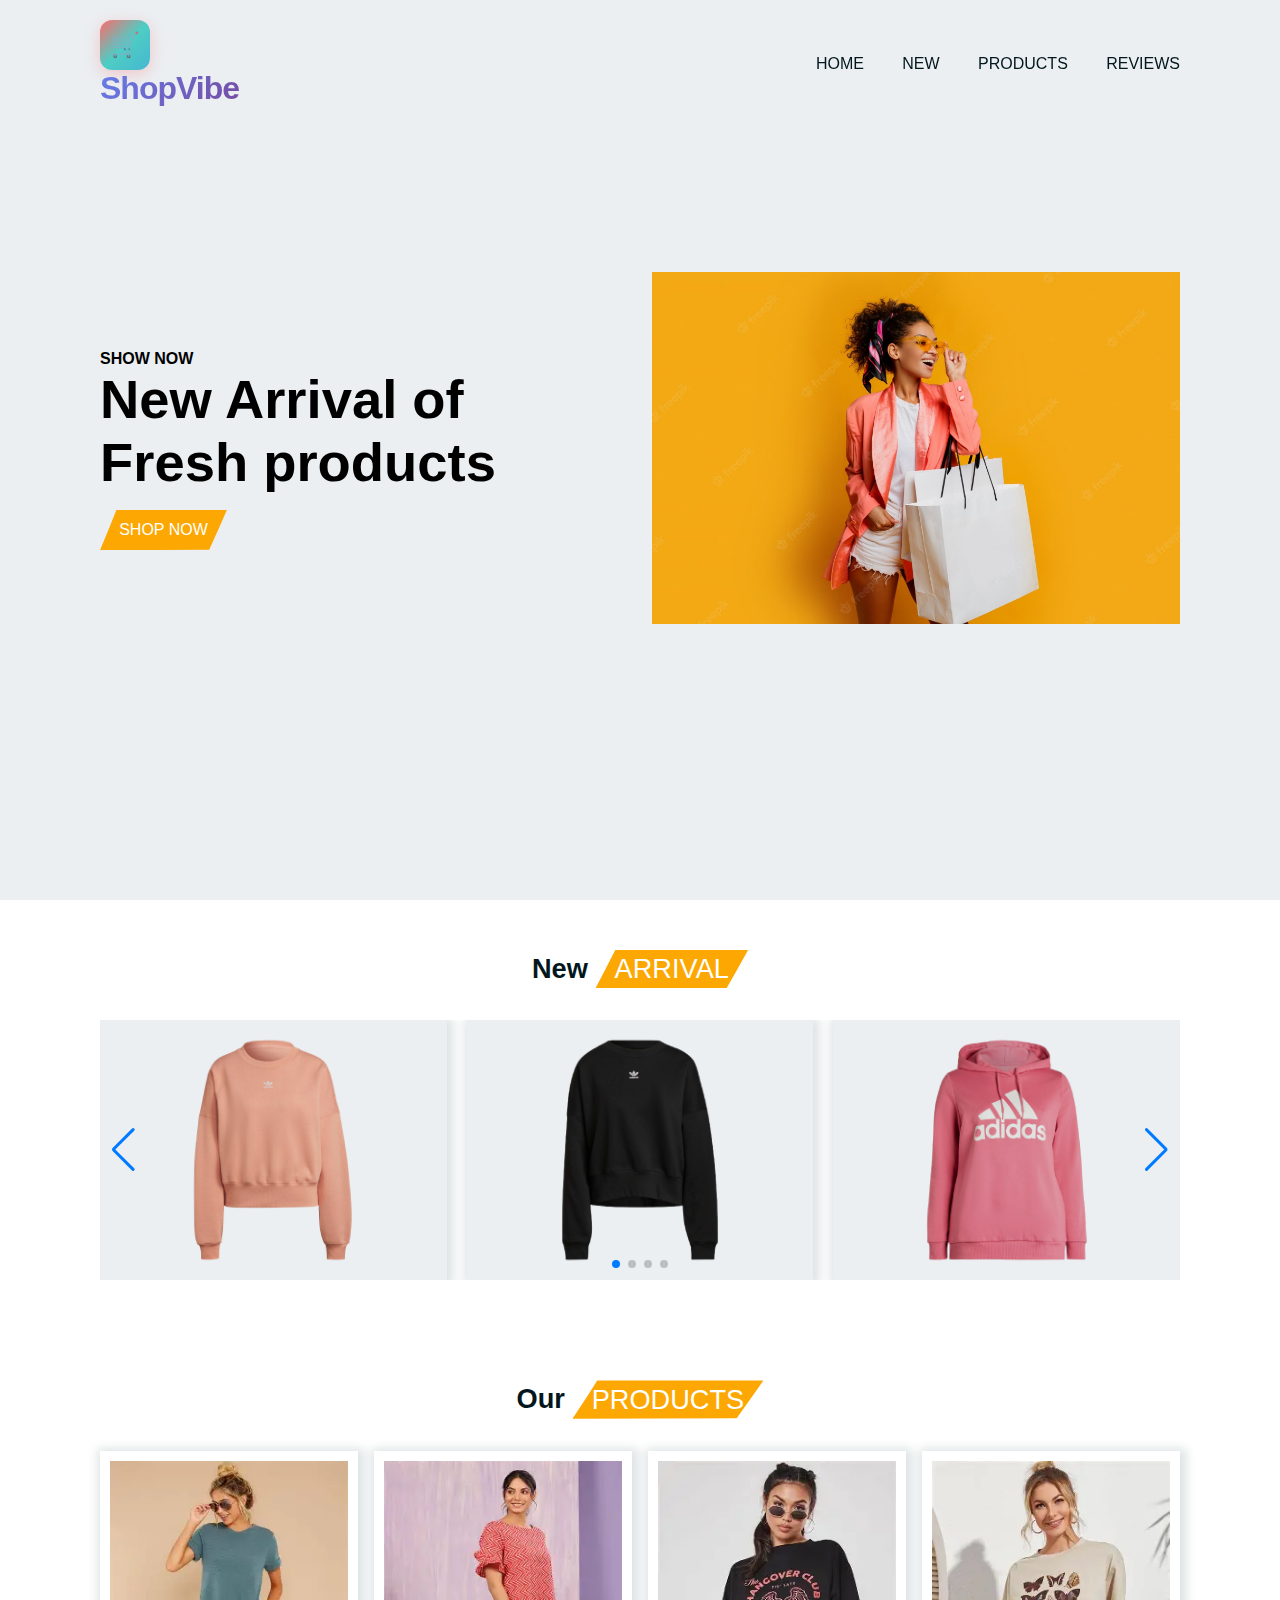
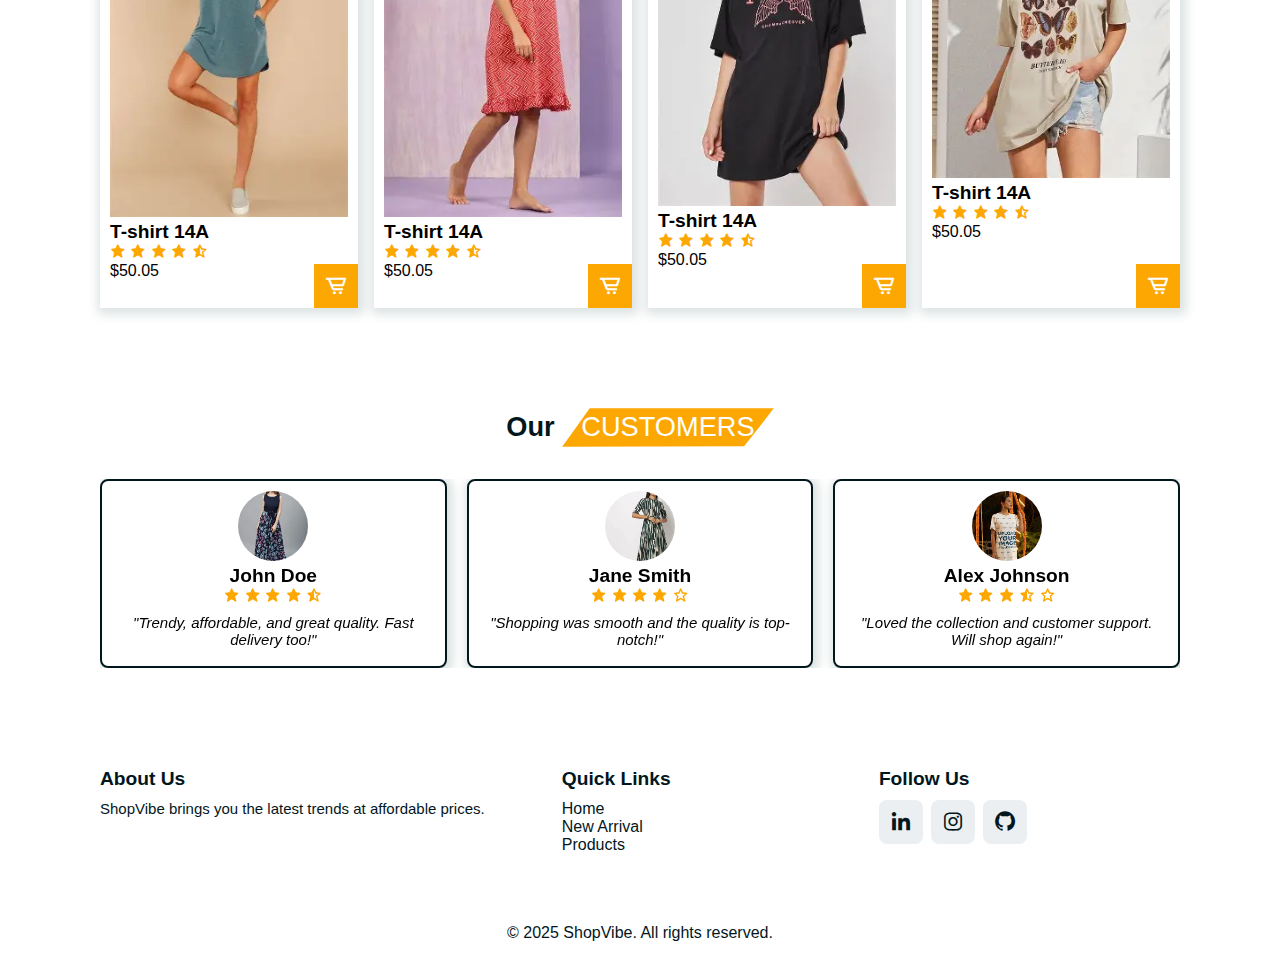
<file: index.html>
<!DOCTYPE html>
<html lang="en">
<head> 
  <meta charset="UTF-8">
  <meta name="viewport" content="width=device-width, initial-scale=1.0">
  <title>ShopVibe</title>
  <link rel="stylesheet" href="style.css">
  <link rel="preconnect" href="https://fonts.googleapis.com">
  <link rel="preconnect" href="https://fonts.gstatic.com" crossorigin>
  <link href="https://fonts.googleapis.com/css2?family=Jost:wght@100;200;300;400;500;600;700&display=swap" rel="stylesheet">
  <link rel="stylesheet" href="https://cdnjs.cloudflare.com/ajax/libs/font-awesome/6.4.2/css/all.min.css" />
  <link rel="stylesheet" href="https://cdn.jsdelivr.net/npm/swiper@11/swiper-bundle.min.css" />
  <link rel="stylesheet" href="https://unpkg.com/boxicons@latest/css/boxicons.min.css">
</head>

<body>
  <!-- HEADER -->
  <header>
    <div class="shopvibe-logo">
      <div class="logo-icon">🛒</div>
      <div class="logo-text">ShopVibe</div>
    </div>
    <ul class="navbar">
      <li><a href="#home">HOME</a></li>
      <li><a href="#new">NEW</a></li>
      <li><a href="#products">PRODUCTS</a></li>
      <li><a href="#reviews">REVIEWS</a></li>
    </ul>
  </header>

  <!-- HOME -->
  <section class="home" id="home">
    <div class="home-text">
      <span>Show now</span>
      <h1>New Arrival of <br> Fresh products</h1>
      <a href="#" class="btn">Shop now</a>
    </div>
    <div class="home-img">
      <img src="img1.jpg" alt="">
    </div>
  </section>

  <!-- NEW ARRIVAL -->
  <section class="new" id="new">
    <div class="heading">
      <h1>New <span>Arrival</span></h1>
    </div>
    <div class="swiper new-arrival">
      <div class="swiper-wrapper">
        <div class="swiper-slide box"><img src="new1.png" alt=""><div class="content"><a href="#" class="btn">Buy Now</a></div></div>
        <div class="swiper-slide box"><img src="new2.png" alt=""><div class="content"><a href="#" class="btn">Buy Now</a></div></div>
        <div class="swiper-slide box"><img src="new3.png" alt=""><div class="content"><a href="#" class="btn">Buy Now</a></div></div>
        <div class="swiper-slide box"><img src="new4.png" alt=""><div class="content"><a href="#" class="btn">Buy Now</a></div></div>
      </div>
      <div class="swiper-pagination"></div>
      <div class="swiper-button-next"></div>
      <div class="swiper-button-prev"></div>
    </div>
  </section>

  <!-- PRODUCTS -->
  <section class="products" id="products">
    <div class="heading">
      <h1>Our <span>Products</span></h1>
    </div>
    <div class="product-container">
        <div class="box">
            <img src="pp1.webp" alt="">
            <div class="content">
                <h2>T-shirt 14A</h2>
                <div class="stars">
                    <i class='bx bxs-star' ></i>
                    <i class='bx bxs-star' ></i>
                    <i class='bx bxs-star' ></i>
                    <i class='bx bxs-star' ></i>
                    <i class='bx bxs-star-half' ></i>
                </div>
                <span>$50.05</span>
                <i class='bx bx-cart-alt'></i>
            </div>
        </div>
      <div class="box">
            <img src="pp2.webp" alt="">
            <div class="content">
                <h2>T-shirt 14A</h2>
                <div class="stars">
                    <i class='bx bxs-star' ></i>
                    <i class='bx bxs-star' ></i>
                    <i class='bx bxs-star' ></i>
                    <i class='bx bxs-star' ></i>
                    <i class='bx bxs-star-half' ></i>
                </div>
                <span>$50.05</span>
                <i class='bx bx-cart-alt'></i>
            </div>
        </div>
     <div class="box">
            <img src="pp3.webp" alt="">
            <div class="content">
                <h2>T-shirt 14A</h2>
                <div class="stars">
                    <i class='bx bxs-star' ></i>
                    <i class='bx bxs-star' ></i>
                    <i class='bx bxs-star' ></i>
                    <i class='bx bxs-star' ></i>
                    <i class='bx bxs-star-half' ></i>
                </div>
                <span>$50.05</span>
                <i class='bx bx-cart-alt'></i>
            </div>
        </div>
       <div class="box">
            <img src="pp4.webp" alt="">
            <div class="content">
                <h2>T-shirt 14A</h2>
                <div class="stars">
                    <i class='bx bxs-star' ></i>
                    <i class='bx bxs-star' ></i>
                    <i class='bx bxs-star' ></i>
                    <i class='bx bxs-star' ></i>
                    <i class='bx bxs-star-half' ></i>
                </div>
                <span>$50.05</span>
                <i class='bx bx-cart-alt'></i>
            </div>
        </div>
    </div>
  </section>

  <!-- REVIEWS -->
  <section class="reviews" id="reviews">
    <div class="heading">
      <h1>Our <span>Customers</span></h1>
    </div>
    <div class="reviews-container swiper">
      <div class="swiper-wrapper">
        <div class="swiper-slide box">
          <img src="re1.webp" alt="Customer 1">
          <h2>John Doe</h2>
          <div class="stars">
            <i class='bx bxs-star'></i>
            <i class='bx bxs-star'></i>
            <i class='bx bxs-star'></i>
            <i class='bx bxs-star'></i>
            <i class='bx bxs-star-half'></i>
          </div>
          <p>"Trendy, affordable, and great quality. Fast delivery too!"</p>
        </div>
        <div class="swiper-slide box">
          <img src="re2.webp" alt="Customer 2">
          <h2>Jane Smith</h2>
          <div class="stars">
            <i class='bx bxs-star'></i>
            <i class='bx bxs-star'></i>
            <i class='bx bxs-star'></i>
            <i class='bx bxs-star'></i>
            <i class='bx bx-star'></i>
          </div>
          <p>"Shopping was smooth and the quality is top-notch!"</p>
        </div>
        <div class="swiper-slide box">
          <img src="re3.webp" alt="Customer 3">
          <h2>Alex Johnson</h2>
          <div class="stars">
            <i class='bx bxs-star'></i>
            <i class='bx bxs-star'></i>
            <i class='bx bxs-star'></i>
            <i class='bx bxs-star-half'></i>
            <i class='bx bx-star'></i>
          </div>
          <p>"Loved the collection and customer support. Will shop again!"</p>
        </div>
      </div>
      <div class="swiper-pagination"></div>
    </div>
  </section>

  <!-- FOOTER -->
  <section class="footer">
    <div class="footer-box">
      <h2>About Us</h2>
      <p>ShopVibe brings you the latest trends at affordable prices.</p>
    </div>
    <div class="footer-box">
      <h2>Quick Links</h2>
      <ul>
        <li><a href="#home">Home</a></li>
        <li><a href="#new">New Arrival</a></li>
        <li><a href="#products">Products</a></li>
      </ul>
    </div>
    <div class="footer-box">
      <h2>Follow Us</h2>
      <div class="social">
        <a href="https://www.linkedin.com/in/pathikonda-pallavi-692a28298"><i class='bx bxl-linkedin'></i></a>
        <a href="#"><i class='bx bxl-instagram'></i></a>
        <a href="https://github.com/pallavireddy20"><i class='bx bxl-github'></i></a>
      </div>
    </div>
  </section>

  <div class="copyright">© 2025 ShopVibe. All rights reserved.</div>

  <!-- Swiper JS -->
  <script src="https://cdn.jsdelivr.net/npm/swiper@11/swiper-bundle.min.js"></script>
  <script>
    // New Arrival Swiper
    var newSwiper = new Swiper(".new-arrival", {
      loop: true,
      autoplay: { delay: 2000, disableOnInteraction: false },
      slidesPerView: 3,
      spaceBetween: 20,
      pagination: { el: ".swiper-pagination", clickable: true },
      navigation: { nextEl: ".swiper-button-next", prevEl: ".swiper-button-prev" },
      breakpoints: { 0:{slidesPerView:1}, 768:{slidesPerView:2}, 1024:{slidesPerView:3} }
    });

    // Reviews Swiper
    var reviewSwiper = new Swiper(".reviews-container", {
      loop: true,
      autoplay: { delay: 3000, disableOnInteraction: false },
      slidesPerView: 1,
      spaceBetween: 20,
      pagination: { el: ".reviews-container .swiper-pagination", clickable: true },
      breakpoints: { 768:{slidesPerView:2}, 1024:{slidesPerView:3} }
    });
  </script>
</body>
</html>
</file>
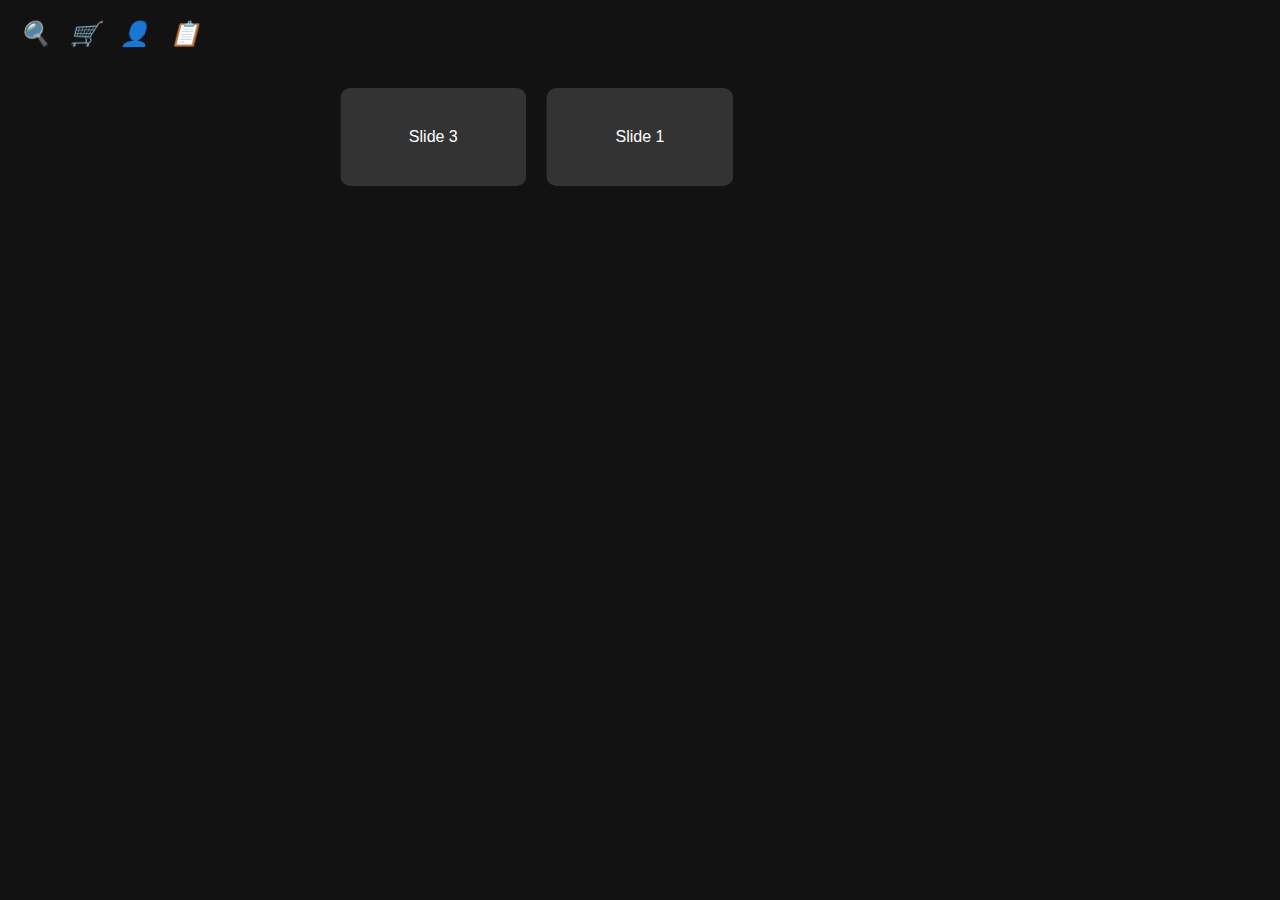
<file: login.html>
<!DOCTYPE html>
<html lang="en">
<head>
  <meta charset="UTF-8" />
  <meta name="viewport" content="width=device-width, initial-scale=1.0" />
  <title>Login Page</title>
  <link rel="stylesheet" href="https://unpkg.com/swiper/swiper-bundle.min.css" />
  <style>
    * {
      margin: 0;
      padding: 0;
      box-sizing: border-box;
      font-family: Arial, sans-serif;
    }

    body {
      background: #121212;
      color: #fff;
      padding: 20px;
    }

    header {
      display: flex;
      gap: 20px;
      font-size: 24px;
      margin-bottom: 20px;
    }

    header i {
      cursor: pointer;
    }

    .shadow {
      box-shadow: 0 2px 5px rgba(0, 0, 0, 0.5);
    }

    .search-box, .cart, .user, .navbar {
      display: none;
      padding: 20px;
      margin-bottom: 20px;
      background: #1e1e1e;
      border-radius: 8px;
    }

    .active {
      display: block;
    }

    .user input, .user button {
      display: block;
      margin: 10px 0;
      padding: 10px;
      width: 100%;
      background: #2c2c2c;
      border: 1px solid #444;
      color: #fff;
    }

    .swiper {
      width: 100%;
      max-width: 600px;
      margin-top: 40px;
    }

    .swiper-slide {
      background: #333;
      color: #fff;
      padding: 40px;
      text-align: center;
      border-radius: 10px;
    }
  </style>
</head>
<body>

<header>
  <i id="search-icon">🔍</i>
  <i id="cart-icon">🛒</i>
  <i id="user-icon">👤</i>
  <i id="menu-icon">📋</i>
</header>

<div class="search-box">Search Bar Content</div>
<div class="cart">Your cart is empty.</div>

<div class="user">
  <h2>Login</h2>
  <input type="text" id="username" placeholder="Username" />
  <input type="password" id="password" placeholder="Password" />
  <button id="loginBtn">Login</button>
</div>

<nav class="navbar">Navigation Links</nav>

<div class="swiper new-arrival">
  <div class="swiper-wrapper">
    <div class="swiper-slide">Slide 1</div>
    <div class="swiper-slide">Slide 2</div>
    <div class="swiper-slide">Slide 3</div>
  </div>
</div>

<script src="https://unpkg.com/swiper/swiper-bundle.min.js"></script>
<script>
  let search = document.querySelector('.search-box');
  let cart = document.querySelector('.cart');
  let user = document.querySelector('.user');
  let navbar = document.querySelector('.navbar');
  let header = document.querySelector('header');

  document.querySelector('#search-icon').onclick = () => {
    search.classList.toggle('active');
    cart.classList.remove('active');
    user.classList.remove('active');
    navbar.classList.remove('active');
  };

  document.querySelector('#cart-icon').onclick = () => {
    cart.classList.toggle('active');
    search.classList.remove('active');
    user.classList.remove('active');
    navbar.classList.remove('active');
  };

  document.querySelector('#user-icon').onclick = () => {
    user.classList.toggle('active');
    search.classList.remove('active');
    cart.classList.remove('active');
    navbar.classList.remove('active');
  };

  document.querySelector('#menu-icon').onclick = () => {
    navbar.classList.toggle('active');
    search.classList.remove('active');
    cart.classList.remove('active');
    user.classList.remove('active');
  };

  window.onscroll = () => {
    search.classList.remove('active');
    cart.classList.remove('active');
    user.classList.remove('active');
    navbar.classList.remove('active');
  };

  window.addEventListener('scroll', () => {
    header.classList.toggle('shadow', window.scrollY > 0);
  });

  var swiper = new Swiper(".new-arrival", {
    spaceBetween: 20,
    loop: true,
    autoplay: {
      delay: 5500,
      disableOnInteraction: false,
    },
    centeredSlides: true,
    breakpoints: {
      0: {
        slidesPerView: 1,
      },
      568: {
        slidesPerView: 2,
      },
      768: {
        slidesPerView: 2,
      },
      1020: {
        slidesPerView: 3,
      },
    },
  });

  document.querySelector('#loginBtn').onclick = () => {
    const userVal = document.querySelector('#username').value;
    const passVal = document.querySelector('#password').value;

    if (userVal === "admin" && passVal === "1234") {
      alert("Login successful!");
    } else {
      alert("Invalid credentials.");
    }
  };
</script>

</body>
</html>
</file>
<file: style.css>
/googlefonts/
.shopvibe-logo {
    display: flex;
    align-items: center;
    gap: 12px;
    font-family: 'Arial', sans-serif;
}

.logo-icon {
    width: 50px;
    height: 50px;
    background: linear-gradient(135deg, #ff6b6b 0%, #4ecdc4 50%, #45b7d1 100%);
    border-radius: 12px;
    display: flex;
    align-items: center;
    justify-content: center;
    font-size: 24px;
    box-shadow: 0 4px 15px rgba(255, 107, 107, 0.3);
    animation: pulse 2s ease-in-out infinite;
}

.logo-text {
    font-size: 32px;
    font-weight: bold;
    background: linear-gradient(135deg, #667eea, #764ba2);
    -webkit-background-clip: text;
    -webkit-text-fill-color: transparent;
    background-clip: text;
    letter-spacing: -1px;
}
@import url('https://fonts.googleapis.com/css2?family=Poppins:wght@200;300;400;500;600;700;&display=swop');
* {
    font-family: "Poppins", sans-serif;
    margin: 0;
    padding: 0;
    box-sizing: border-box;
    list-style: none;
    text-decoration: none;
    scroll-behavior: smooth;
    scroll-padding-top: 2rem;
}
/* some variables*/
:root{
    --main-color:#fda702;
    --second-color:#ebeff2;
    --text-color:#02171d;
    --bg-color:#fff;


/* box shadow */
--box-shadow: 2px 2px 10px 4px rgb(14 55 54 / 15%);
}
/* custom scroll bar */
html::-webkit-scrollbar{
    width: 0.5rem;
}
html::-webkit-scrollbar-thumb{
    background: tansparent;
}
html::-webkit-scrollbar-track{
    background: var(--text-color);
    border-radius: 5rem;
}
.btn{
    padding: 0.7rem 1.2rem;
    background: var(--main-color);
    color: var(--bg-color);
    font-weight: 500;
    display: inline-block;
    text-transform: uppercase;
    clip-path: polygon(100% 0, 93% 50%, 86% 99%, 0% 100%,7% 47%,13% 0%);
}
.btn:hover{
    background: var(--text-color);
    letter-spacing: 2px;
    transform: 0.2s;
}
img{
    width: 100%;
}
section{
    padding: 50px 100px;
}
header{
    position: fixed;
    width: 100%;
    top: 0;
    right: 0;
    z-index: 1000;
    display: flex;
    align-items: center;
    justify-content: space-between;
    padding: 20px 100px;
    transition: 0.5s linear;
}
header.shadow {
    background: var(--bg-color);
    box-shadow: 0 0 4px rgb(14 55 54 / 15%);
}
.navbar{
    display: flex;
    column-gap: 2.4rem;
}
.navbar a {
    font-size: 1rem;
    font-weight: 500;
    color: var(--text-color);
}
.navbar a:hover {
    color: var(--text-color);
}
.header-icons{
    font-size: 22px;
    cursor: pointer;
    z-index: 100000;
}
#menu-icon{
    display: none;
}
.search-box{
    position: absolute;
    top: 110%;
    right: -100%;
}
.search-box input{
    padding: 10px;
    border: none;
    outline: none;
    border-radius: 0.5rem;
    width: 280px;
    box-shadow: var(--box-shadow);
}
.search-box.active {
    right: 1rem;
    transition: 0.2s;
}
.cart {
    position: absolute;
    top: 110%;
    right: -100%;
    display: flex;
    flex-direction: column;
    align-items: center;
    row-gap: 0.5rem;
    background: var(--bg-color);
    padding: 20px;
    border-radius: 0.5rem;
    box-shadow: var(--box-shadow);
}
.cart img {
    width: 100px;

}
.cart .box{
    display: flex;
    align-items: centerco;
    column-gap: 2rem;
}
.cart .box .text h3{
    font-size: 1rem;
}
.cart .box .bx:hover {
    color: var(--main-color);
}
.cart h2{
    font-size: 1.1rem;
    font-weight: 600;
}
.cart.active {
    right: 1rem;
    transition: 0.2s;
}
.user {
    position: absolute;
    right: -100%;
    top: 110%;
    display: flex;
    flex-direction: column;
    align-items: center;
    row-gap: 0.5rem;
    background: var(--bg-color);
    padding: 20px;
    border-radius: 0.5rem;
    box-shadow: var(--box-shadow);
}
.user h2{
    font-size: 1.2rem;
    color: var(--text-color);
}
.user .login-btn{
    background: var(--main-color);
    color: var(--bg-color);
    font-size: 1rem;
    text-transform: uppercase;
    font-weight: 500;
    cursor: pointer;
}
.user .login-btn:hover{
    background: var(--text-color);
}
.user input{
    border: none;
    outline: none;
    background: var(--second-color);
    padding: 10px;
    border-radius: 0.5rem;
    width: 100%;
}
.user p{
    font-size: 0.938rem;
}
.user a {
    text-decoration: underline;
    color: var(--main-color);
}
.user .active {
    right: 1rem;
    transition: 0.2s;
}
.home {
    width: 100%;
    min-height: 100vh;
    display: grid;
    grid-template-columns: repeat(auto-fit, minmax(17rem,1fr));
    align-items: center;
    gap: 1.5rem;
    background:var(--second-color)
}
.home-text span {
    font-weight: 600;
    text-transform: uppercase;
}
.home-text h1 {
    font-size: 3.4rem;
    margin-bottom: 1rem;
}
.heading {
    text-align: center;
}
.heading h1{
    font-size: 1.7rem;
    font-weight: 600;
    text-transform: capitalize;
    color: var(--text-color);
}
.heading span{
    padding: 0.2rem 1.2rem;
 background: var(--main-color);
    color: var(--bg-color);
    font-weight: 500;
    display: inline-block;
    text-transform: uppercase;
    clip-path: polygon(100% 0, 93% 50%, 86% 99%, 0% 100%,7% 47%,13% 0%);
}
.new-arrival {
    margin-top: 2rem;
}
.new-arrival .box {
    position: relative;
    overflow: hidden;
    background: var(--second-color);
}
.new-arrival .box img{
    display: block;
    background: var(--second-color);
    width: 100%;
    height: 100%;
    object-fit: cover;
}
.new-arrival .box {
    position: relative;
    overflow: hidden;
    background: var(--second-color);
    padding: 10px;
    box-shadow: var(--box-shadow);
    height: 260px; /* Match your product box height */
    display: flex;
    align-items: center;
    justify-content: center;
}

.new-arrival .box img {
    width: 100%;
    height: 100%;
    object-fit: contain; /* OR 'cover' for cropped view */
}

.new-arrival .box .content{
    position: absolute;
    top: -100%;
    right: 0;
    width: 100%;
    height: 100%;
    display: flex;
    align-items: center;
    justify-content: center;
    background: hsl(0, 0%, 91%, 0.5);
    overflow: hidden;
}
.new-arrival .box:hover .content{
    top: 0;
    transition: 0.2s;
}
.product-container {
    display: grid;
    grid-template-columns: repeat(auto-fit, minmax(240px, auto));
    gap: 1rem;
    margin-top: 2rem;
}
.product-container .box{
    position: relative;
    padding: 10px;
    box-shadow: var(--box-shadow);
}
.product-container .box .content h2{
    font-size: 1.2rem;
    font-weight: 600;
}
.product-container .box .content .stars .bx{
    color: var(--main-color);
}
.product-container .box .bx-cart-alt {
      position: absolute;
      bottom: 0;
      right: 0;
      padding: 10px;
      font-size: 24px;
      background: var(--main-color);
      color: var(--bg-color);
}
.product-container .box .bx-cart-alt:hover{
    background: var(--text-color);
}
.product-container .box:hover img{
    -webkit-transform: scaleX(-1);
    transform: scaleX(-1);
    transition: 0.5s;
}
.reviews-container{
     display: grid;
    grid-template-columns: repeat(auto-fit, minmax(240px, auto));
    gap: 1rem;
    margin-top: 2rem;
}
.reviews-container .box{
    padding: 10px;
    border: 2px solid var(--text-color);
    border-radius: 0.5rem;
    text-align: center;
    box-shadow: var(--box-shadow);
}
.reviews-container .box img{
    width: 70px;
    height: 70px;
    object-fit: cover;
    border-radius: 50%;
}
.reviews-container .box .stars .bx{
    color: var(--main-color);
}
.reviews-container .box p{
    font-size: 0.938rem;
    font-style: italic;
    margin: 0.5rem 0.5rem;
}
.reviews-container .box h2{
    font-size: 1.2rem;
    font-weight: 600;
}
.reviews-container .box:hover{
    background: var(--text-color);
    color: var(--main-color);
}
.footer{
    display: grid;
     grid-template-columns: repeat(auto-fit, minmax(240px, auto));
    gap: 1rem;
    color: var(--text-color);
}
.footer-box h2{
    font-size: 1.2rem;
    font-weight: 600;
    margin-bottom: 10px;
}
.footer-box p {
    font-size: 0.938rem;
    margin-bottom: 10px;
}
.social {
    display: flex;
    align-items: center;
    column-gap: 0.5rem;
}
.social a .bx {
    font-size: 24px;
    color: var(--text-color);
    padding: 10px;
    background: var(--second-color);
    border-radius: 0.5rem;
}
.social a .bx:hover{
    background: var(--main-color);
    color: var(--bg-color);
}
.footer-box h3{
    font-weight: 600;
    margin-bottom: 10px;
}
.footer-box li a{
    color: var(--text-color);
}
.footer-box li a:hover{
    color: var(--main-color);
}
.payment {
    display: flex;
    align-items: center;
    column-gap: 00.5rem;
}
.payment img {
    width: 44px;
}
.copyright {
    padding: 20px;
    text-align: center;
    color: var(--text-color);
}
/* Making responsive*/
@media (max-width:1058px){
    header{
        padding: 18px 60px;
    }
    section {
        padding: 50px 60px;
    }
    .home-text h1{
        font-size: 3rem;
    }
}
@media (max-width:991px){
    header{
        padding: 18px 4%;
    }
    section {
        padding: 50px 4%;
    }
    .home-text h1{
        font-size: 2.4rem;
    }
}
@media (max-width:768px){
    header{
        padding: 12px 4%;
    }
   #menu-icon {
    display: initial;
   }
   header ,navbar{
    position: absolute;
    width: 240px;
    height: 100vh;
    top: 10%;
    right:-100%;
    display: flex;
    flex-direction: column;
    background: var(--bg-color);
    row-gap: 1.4rem;
    padding: 20px;
    box-shadow: 4px 4px 0 4px rgb(14 55 54 / 15%);
    transition: 0.2s linear;
    text-align: left;
   }

.navbar .active {
    right: 0;
}
.home-text h1 {
    font-size: 2rem;
}
}
@media (max-width: 360px){
    .home-text span {
        font-size: 0.8rem;
    }
    .home-text h1 {
        font-size: 1.7rem;
    }
    .cart img {
        width: 77px;
    }
    .heading h1 {
        font-size: 1.4rem;
    }
}
.user .login-btn {
    background: var(--main-color);
    color: var(--bg-color);
    font-size: 1rem;
    text-transform: uppercase;
    font-weight: 500;
    cursor: pointer;
}
.user {
    position: absolute;
    top: 100px;
    right: 30px;
    background: white;
    padding: 20px;
    width: 250px;
    box-shadow: 0 0 15px rgba(0,0,0,0.2);
    display: none;
    z-index: 1000;
}

.user.active {
    display: block;
}

.user input {
    width: 100%;
    margin-bottom: 10px;
    padding: 8px;
    border: 1px solid #ccc;
    border-radius: 5px;
}

.login-btn {
    width: 100%;
    padding: 8px;
    background-color: #4ecdc4;
    color: white;
    border: none;
    border-radius: 5px;
    cursor: pointer;
}
</file>
